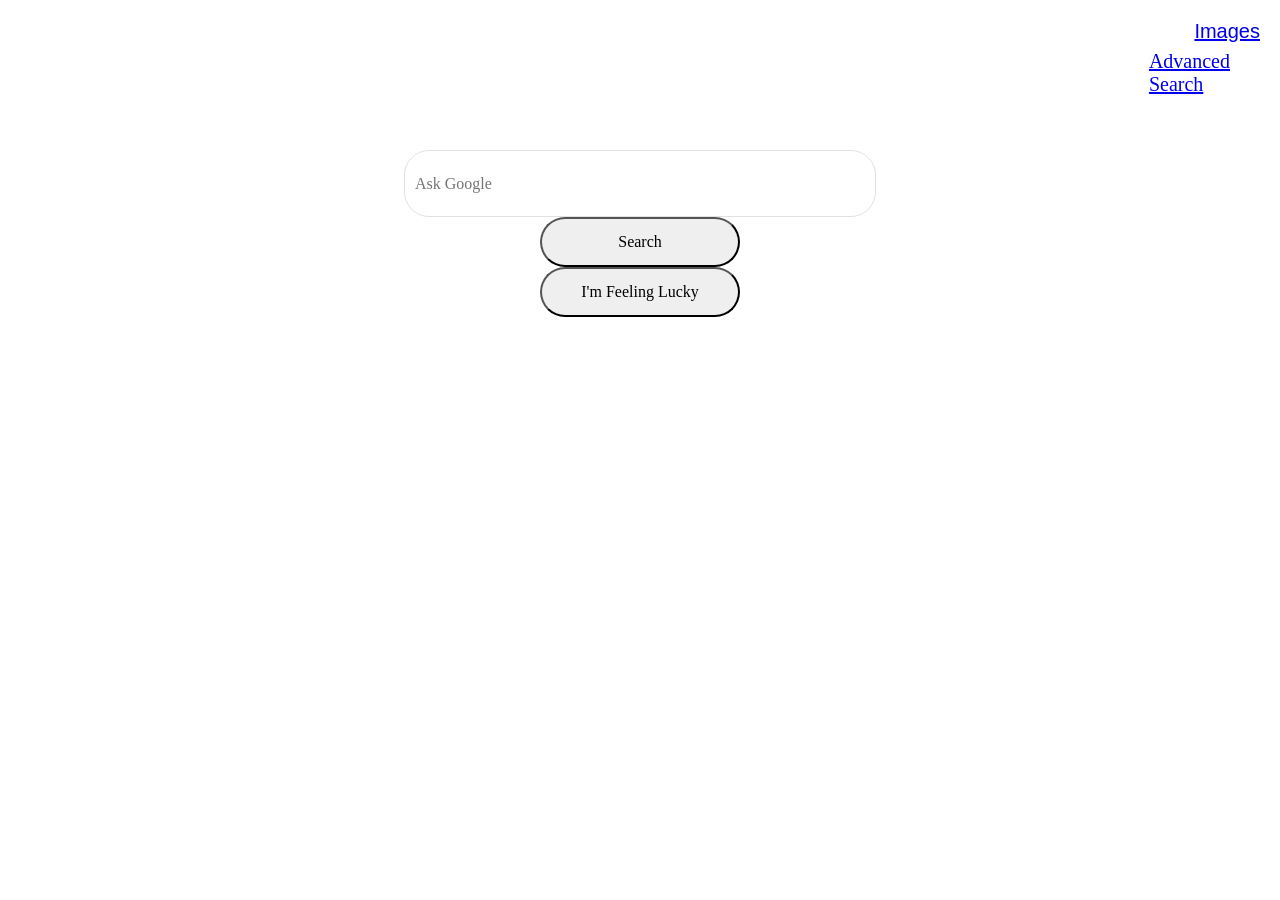
<file: index.html>
<!DOCTYPE html>
<html lang="en">
    <head>
        <meta charset="UTF-8">
        <meta name="viewport" content="width=device-width, initial-scale=1.0">
        <title>Google Search</title>
        <link rel="stylesheet" href="style.css">
    </head>
    <body >
        <div class="nav">    
        <a href="image_search.html">Images</a>
        <a href="Advanced_search.html">Advanced Search</a>
        </div>
        <form action="https://www.google.com/search" id="google-search" method="get">
            <input type="text" name="q" id="search-box" placeholder="Ask Google">
            <input type="submit" value="Search" id="search-btn">
            <input type="submit" value="I'm Feeling Lucky" name="btnI" id="search-btn2">

        </form>
    </body>
</html>
</file>
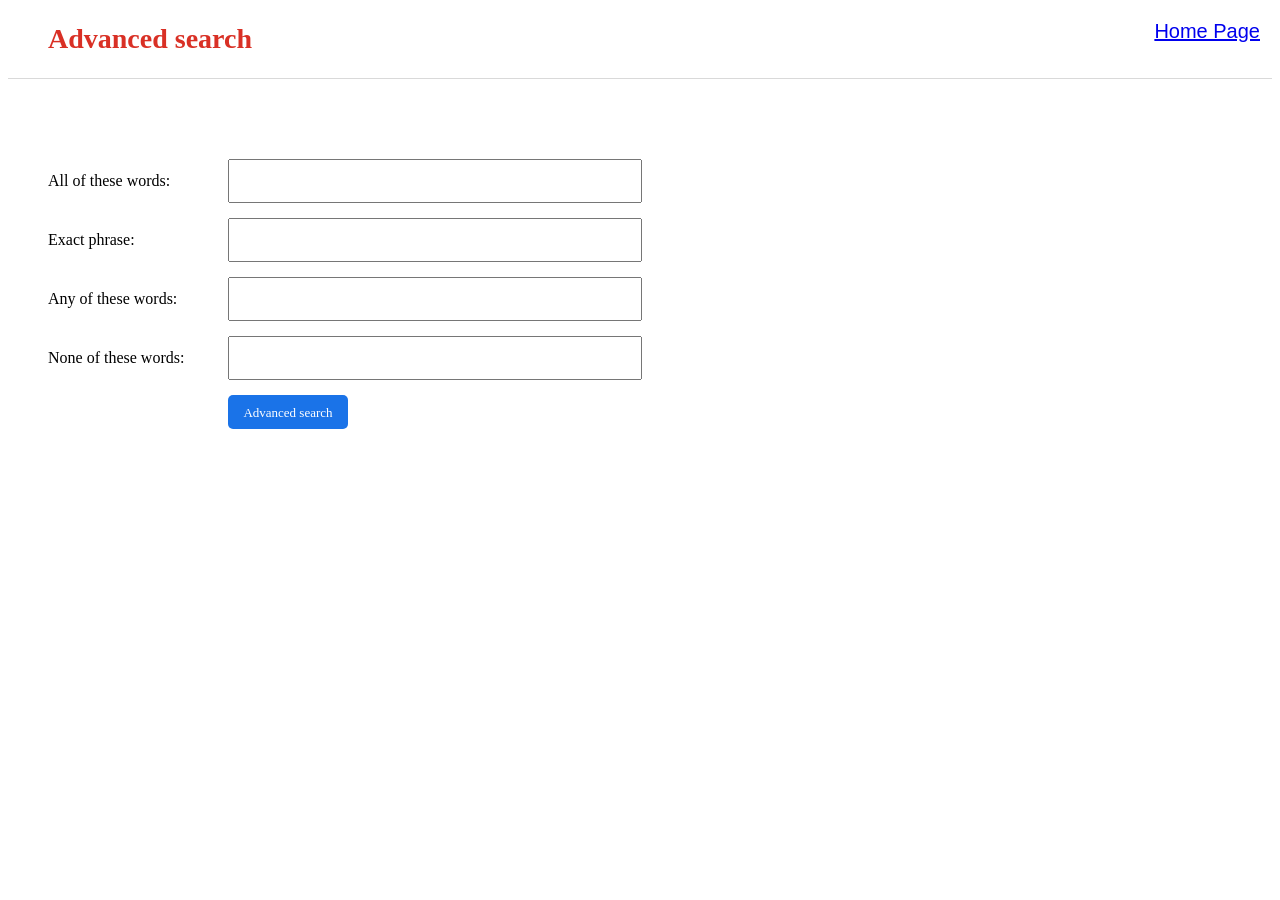
<file: Advanced_search.html>
<!DOCTYPE html>
<html lang="en">
    <head>
        <meta charset="UTF-8">
        <meta name="viewport" content="width=device-width, initial-scale=1.0">
        <title>Advanced Search</title>
        <link rel="stylesheet" href="style.css">
    </head>
    <body >
        <h2>Advanced search</h2>
        <hr>
        <div class="nav">    
        <a href="Google_search.html">Home Page</a>
        </div>
        <form action="https://www.google.com/search" id="form-advance" method="get">
            <div class="search-row">
            <label for="all-words">All of these words:</label>
            <input type="text" id="all-words" name="as_q" ></div>
            <div class="search-row">
            <label for="Exact-words">Exact phrase:</label>
            <input type="text" id="Exact-words" name="as_epq" ></div>
            <div class="search-row">
            <label for="any-words">Any of these words:</label>
            <input type="text" id="any-words" name="as_oq" ></div>
            <div class="search-row">
            <label for="none-words">None of these words:</label>
            <input type="text" id="none-words" name="as_eq"></div>
            <input type="submit" value="Advanced search" id="search-btn3">    
        </form>
    </body>
</html>
</file>
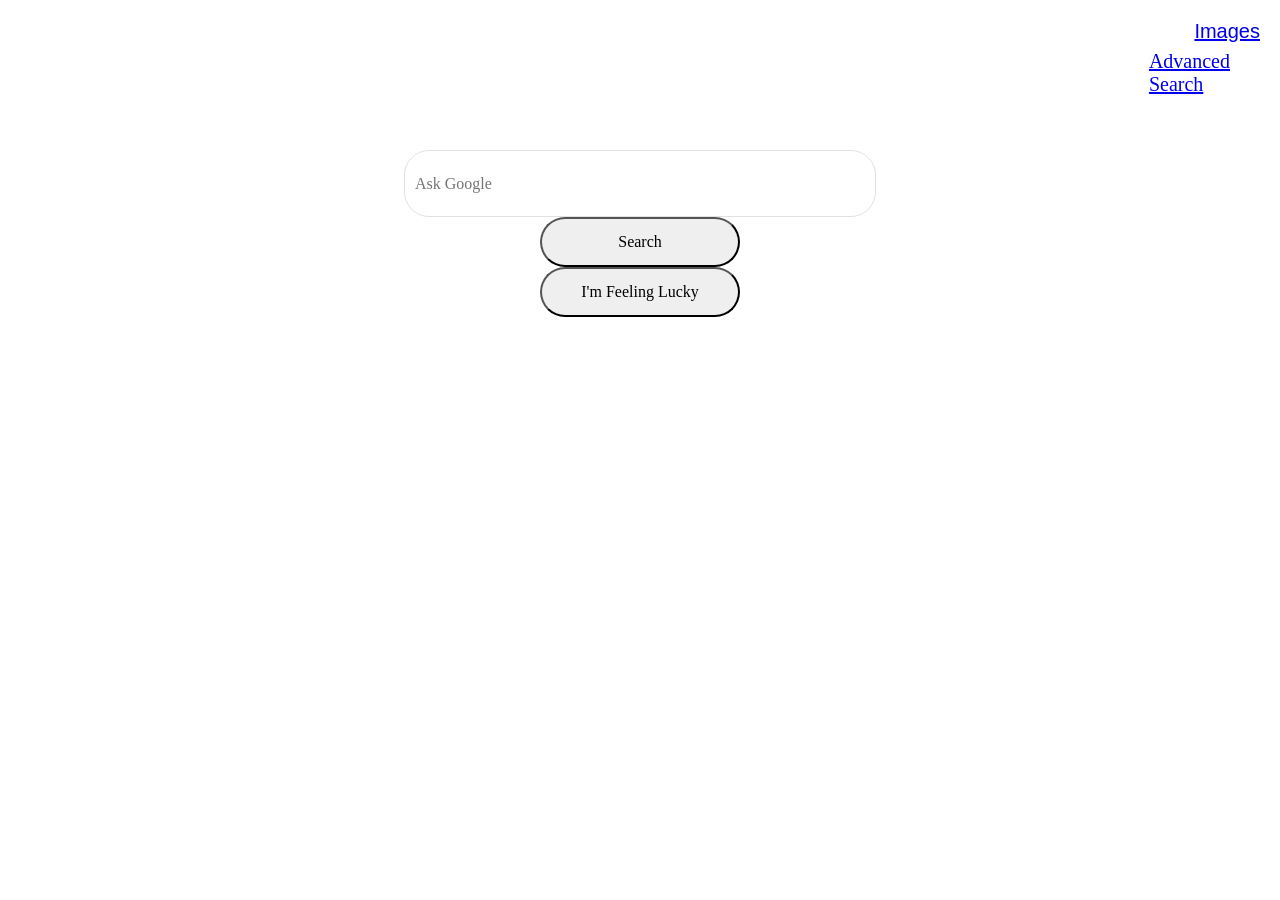
<file: Google_search.html>
<!DOCTYPE html>
<html lang="en">
    <head>
        <meta charset="UTF-8">
        <meta name="viewport" content="width=device-width, initial-scale=1.0">
        <title>Google Search</title>
        <link rel="stylesheet" href="style.css">
    </head>
    <body >
        <div class="nav">    
        <a href="image_search.html">Images</a>
        <a href="Advanced_search.html">Advanced Search</a>
        </div>
        <form action="https://www.google.com/search" id="google-search" method="get">
            <input type="text" name="q" id="search-box" placeholder="Ask Google">
            <input type="submit" value="Search" id="search-btn">
            <input type="submit" value="I'm Feeling Lucky" name="btnI" id="search-btn2">

        </form>
    </body>
</html>
</file>
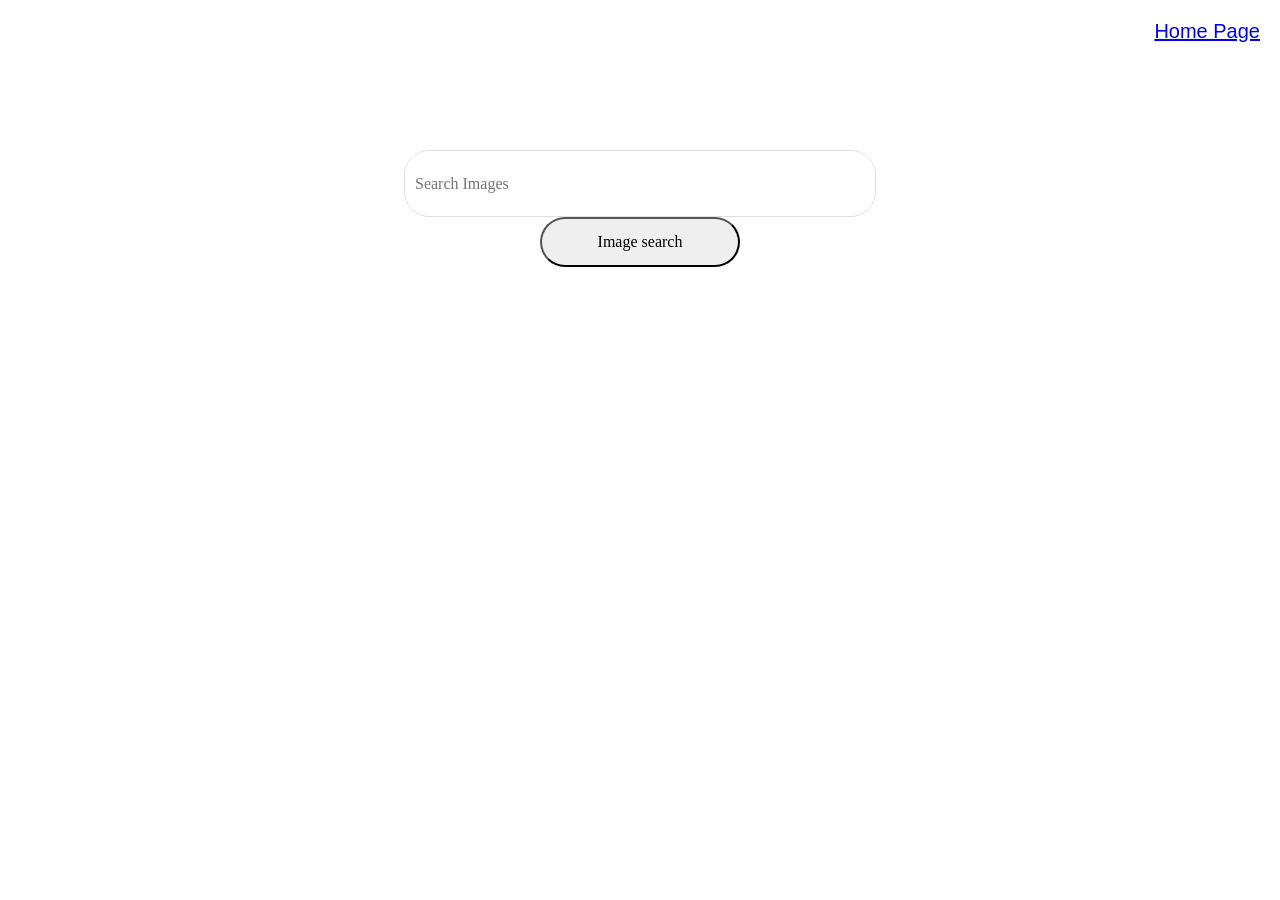
<file: image_search.html>
<!DOCTYPE html>
<html lang="en">
<head>
    <meta charset="UTF-8">
    <meta name="viewport" content="width=device-width, initial-scale=1.0">
    <title>Search Images</title>
    <link rel="stylesheet" href="style.css">
</head>
<body >
    <div class="nav">    
    <a href="Google_search.html">Home Page</a>
    </div>
    <form action="https://www.google.com/search" id="image-search" method="get">
        <input type="text" name="q" id="search-box" placeholder="Search Images">
        <input type="submit" value="Image search" id="search-btn">
        <input type="hidden" value="isch" name="tbm">
    </form>
</body>
</html>
</file>
<file: style.css>
/* CSS For Google search */
.nav{
    font-family: arial;
    font-size: 20px;
    position: absolute;
    top: 20px;
    right: 20px;
}
a[href="Advanced_search.html"]
{
    font-family: 'Times New Roman', Times, serif;
    font-size: 20px;
    position: absolute;
    top: 30px;
    right: 30px;
}
#search-box{
    width: 450px;
    height: 45px;
    border-radius: 25px;
    border: 1px solid  #DFE1E5 ;
}
#search-btn,#search-btn2
{
    width: 200px;
    height: 50px;
    border-radius: 25px;
}
#google-search,#image-search{
    display: flex;
    flex-direction: column;
    align-items: center;
    margin-top: 150px;
}
body{

    background-color:white;
}
input
{
    font-family: 'Times New Roman', Times, serif;
    font-size: medium;
    font-weight: 100;
    padding: 10px;
}
#search-box:focus{
    box-shadow: 0 1px 6px rgba(32,33,36,.28);

}



.search-row
{
    display: flex;
    align-items: center;
    margin-bottom: 15px;
}
.search-row input[type="text"]
{
    width: 400px;
    height: 30px;
    padding: 5px;
}
.search-row label{
    width: 180px;
}

#form-advance
{
     display: flex;
    flex-direction:column;
    margin-top: 80px;
    margin-left:40px ;
}
#search-btn3
{
    background-color: #1a73e8;
    color: white;
    border: none;
    width: 120px;
    height: 34px;
    border-radius: 5px;
    margin-left: 180px;
    font-size: 13px;
}

hr
{
    border: 0;
    border-top: 1px solid #d9d9d9;
    margin-bottom: 40px;
}
h2{
    color: #d93025;
    font-size: 28px;
    margin-left: 40px;
}
</file>
